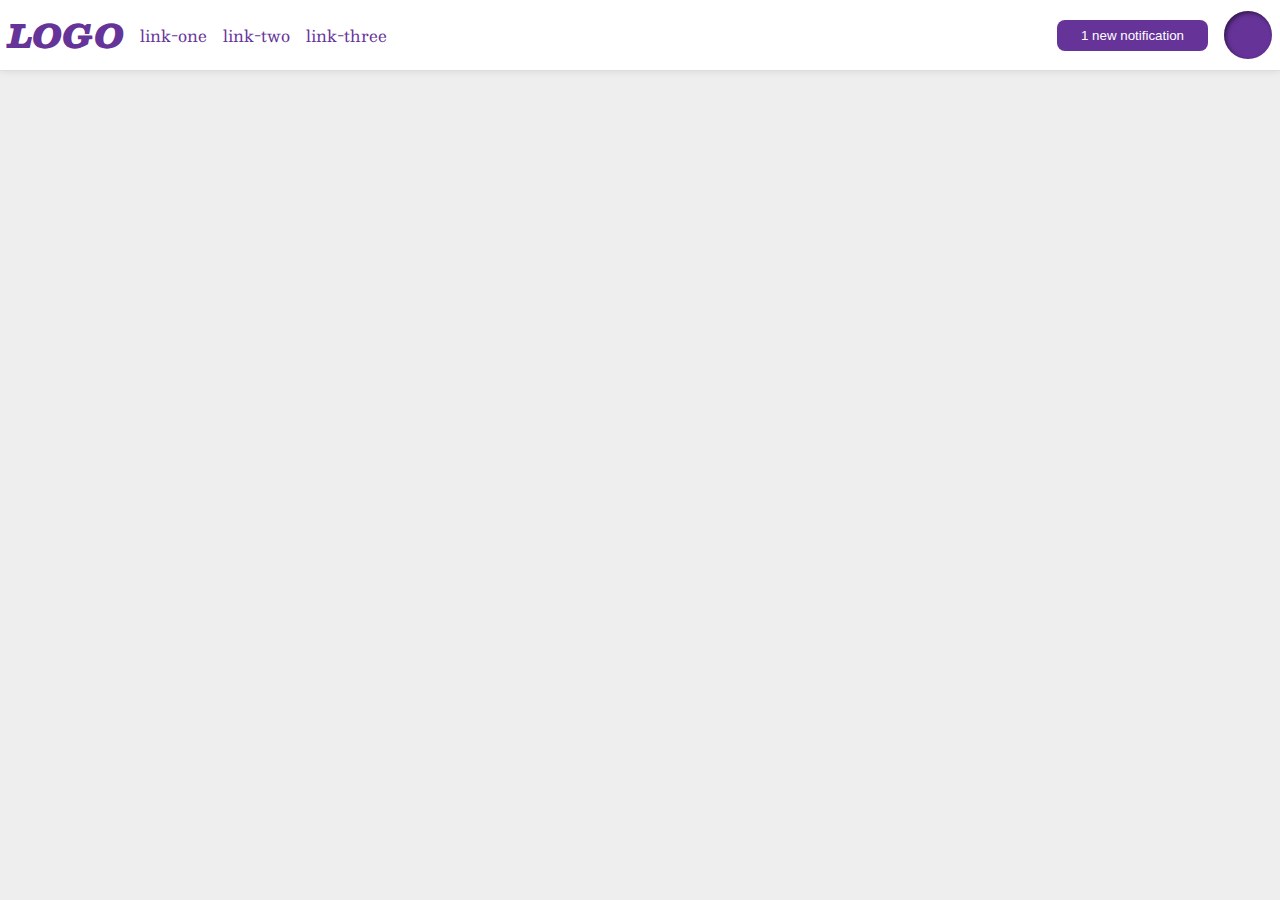
<file: flex/03-flex-header-2/index.html>
<!DOCTYPE html>
<html lang="en">

<head>
  <meta charset="UTF-8">
  <meta http-equiv="X-UA-Compatible" content="IE=edge">
  <meta name="viewport" content="width=device-width, initial-scale=1.0">
  <title>Flex Header 2</title>
  <link rel="stylesheet" href="style.css">
</head>

<body>
  <div class="header">
    <div class="logo-and-links">
      <div class="logo">
        LOGO
      </div>
      <ul class="links">
        <li><a href="google.com">link-one</a></li>
        <li><a href="google.com">link-two</a></li>
        <li><a href="google.com">link-three</a></li>
      </ul>
    </div>
    <div class="notif-and-profile">
      <button class="notifications">
        1 new notification
      </button>
      <div class="profile-image"></div>
    </div>
  </div>
</body>

</html>
</file>
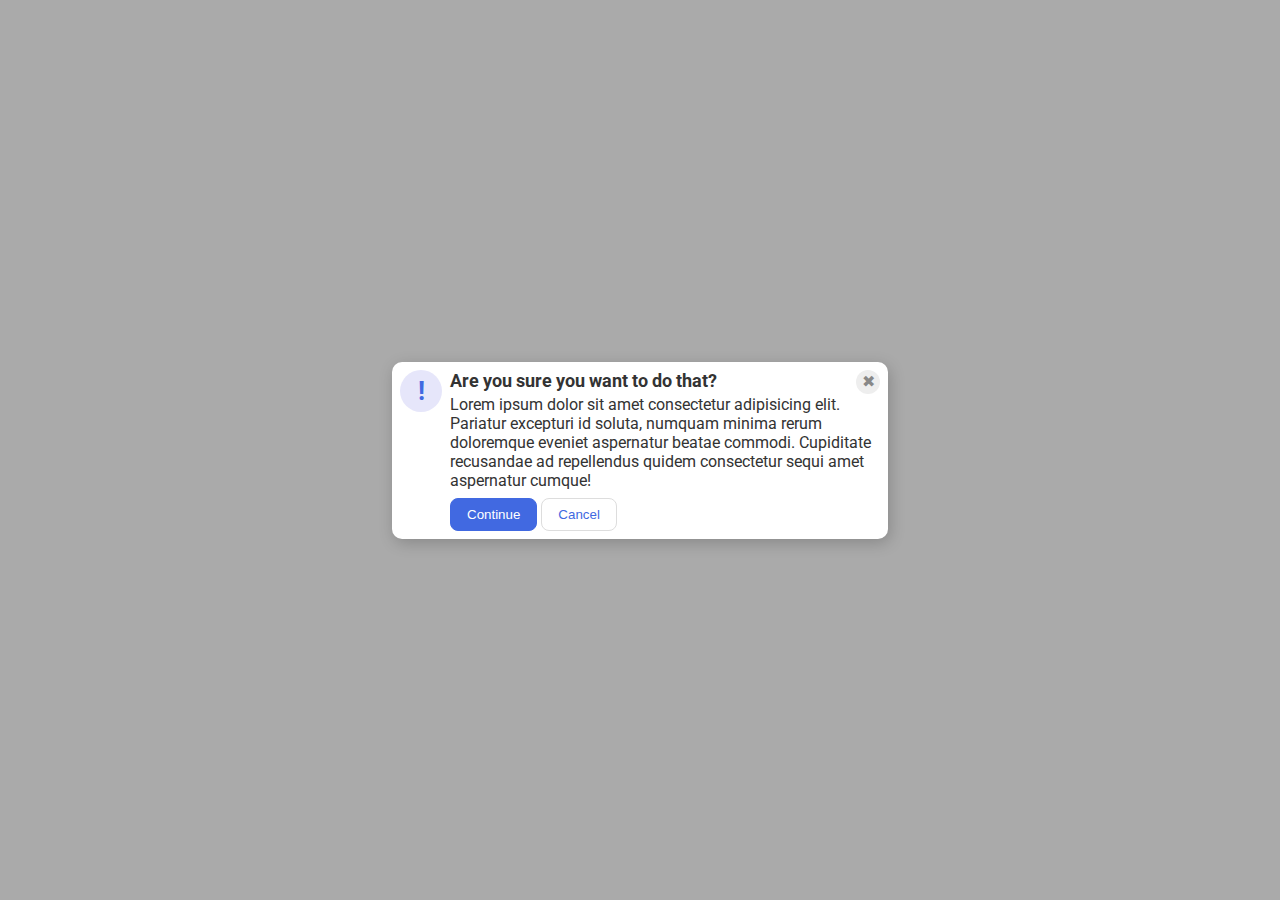
<file: flex/05-flex-modal/index.html>
<!DOCTYPE html>
<html lang="en">

<head>
  <meta charset="UTF-8">
  <meta http-equiv="X-UA-Compatible" content="IE=edge">
  <meta name="viewport" content="width=device-width, initial-scale=1.0">
  <link rel="stylesheet" href="style.css">
  <title>Modal</title>
</head>

<body>
  <div class="modal">
    <div class="icon-container">
      <div class="icon">!</div>
    </div>
    <div class="other-container">
      <div class="header-container">
        <div class="header">Are you sure you want to do that?</div>
        <div class="close-button">✖</div>
      </div>

      <div class="text">Lorem ipsum dolor sit amet consectetur adipisicing elit. Pariatur excepturi id soluta, numquam
        minima rerum doloremque eveniet aspernatur beatae commodi. Cupiditate recusandae ad repellendus quidem
        consectetur
        sequi amet aspernatur cumque!</div>

      <button class="continue">Continue</button>
      <button class="cancel">Cancel</button>
    </div>


  </div>
</body>

</html>
</file>
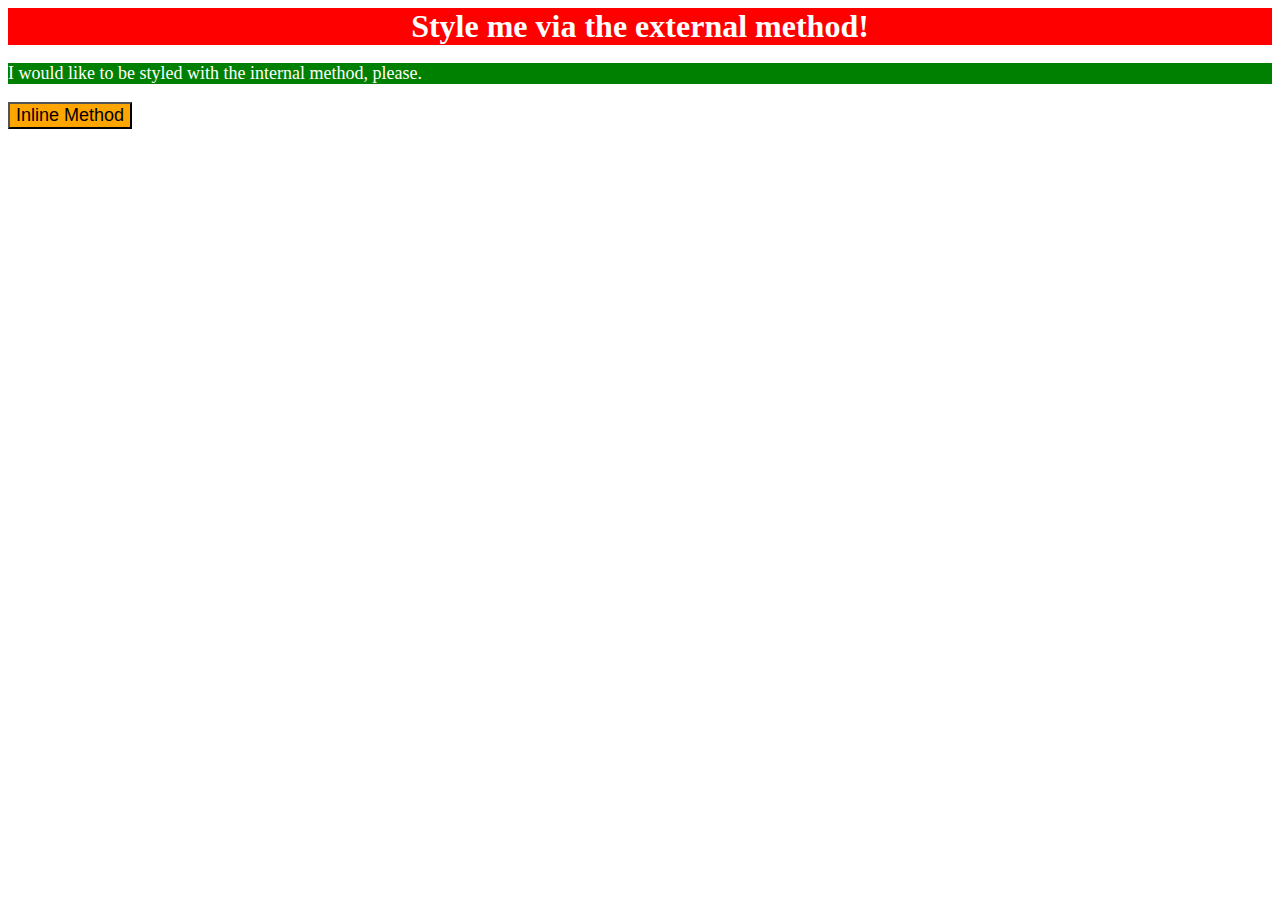
<file: foundations/01-css-methods/index.html>
<!DOCTYPE html>
<html lang="en">
  <head>
    <meta charset="UTF-8">
    <meta http-equiv="X-UA-Compatible" content="IE=edge">
    <meta name="viewport" content="width=device-width, initial-scale=1.0">
    <title>Methods for Adding CSS</title>
    <link rel="stylesheet" href="styles.css">
    <style>
      p{
        background-color: green;
        color: white;
        font-size: 18px;
      }
    </style>
  </head>
  <body>
    <div>Style me via the external method!</div>
    <p>I would like to be styled with the internal method, please.</p>
    <button style="background-color: orange; font-size: 18px;">Inline Method</button>
  </body>
</html>
</file>
<file: flex/03-flex-header-2/style.css>
/* this is some magical font-importing.  
you'll learn about it later. */
@import url('https://fonts.googleapis.com/css2?family=Besley:ital,wght@0,400;1,900&display=swap');

body {
  margin: 0;
  background: #eee;
  font-family: Besley, serif;
}

.header {
  background: white;
  border-bottom: 1px solid #ddd;
  box-shadow: 0 0 8px rgba(0,0,0,.1);
  display: flex;
  align-items: center;
  justify-content: space-between;
  padding: 8px;
}

.logo-and-links, .notif-and-profile{
  display: flex;
  gap: 16px;
  align-items: center;
}


.profile-image {
  background: rebeccapurple;
  box-shadow: inset 2px 2px 4px rgba(0,0,0,.5);
  border-radius: 50%;
  width: 48px;
  height: 48px;
}

.logo {
  color: rebeccapurple;
  font-size: 32px;
  font-weight: 900;
  font-style: italic;
}

button {
  border: none;
  border-radius: 8px;
  background: rebeccapurple;
  color: white;
  padding: 8px 24px;
}

a {
  /* this removes the line under our links */
  text-decoration: none;
  color: rebeccapurple;
}

ul {
  list-style-type: none;
  display: flex;
  margin: 0;
  padding: 0;
  gap: 16px;
}
</file>
<file: flex/05-flex-modal/style.css>
@import url('https://fonts.googleapis.com/css2?family=Roboto:wght@400;700&display=swap');

html, body {
  height: 100%;
}

body {
  font-family: Roboto, sans-serif;
  margin: 0;
  background: #aaa;
  color: #333;
  /* I'll give you this one for free lol */
  display: flex;
  align-items: center;
  justify-content: center;
}

.modal {
  background: white;
  width: 480px;
  border-radius: 10px;
  box-shadow: 2px 4px 16px rgba(0,0,0,.2);
  padding: 8px;
  display: flex;
  gap: 8px;
}

.header{
  font-size: 18px;
  font-weight: bold;
  margin-bottom: 4px;
}

.text{
  margin-bottom: 8px;
}

.header-container{
  display: flex;
  justify-content: space-between;
}

.icon {
  color: royalblue;
  font-size: 26px;
  font-weight: 700;
  background: lavender;
  width: 42px;
  height: 42px;
  border-radius: 50%;
  display: flex;
  align-items: center;
  justify-content: center;
}

.close-button {
  background: #eee;
  border-radius: 50%;
  color: #888;
  font-weight: 400;
  font-size: 16px;
  height: 24px;
  width: 24px;
  display: flex;
  align-items: center;
  justify-content: center;
}

button {
  padding: 8px 16px;
  border-radius: 8px;
}

button.continue {
  background: royalblue;
  border: 1px solid royalblue;
  color: white;
}

button.cancel {
  background: white;
  border: 1px solid #ddd;
  color: royalblue;
}
</file>
<file: foundations/01-css-methods/styles.css>
div{
    background-color: red;
    color: white;
    font-size: 32px;
    text-align: center;
    font-weight: bold;
}
</file>
